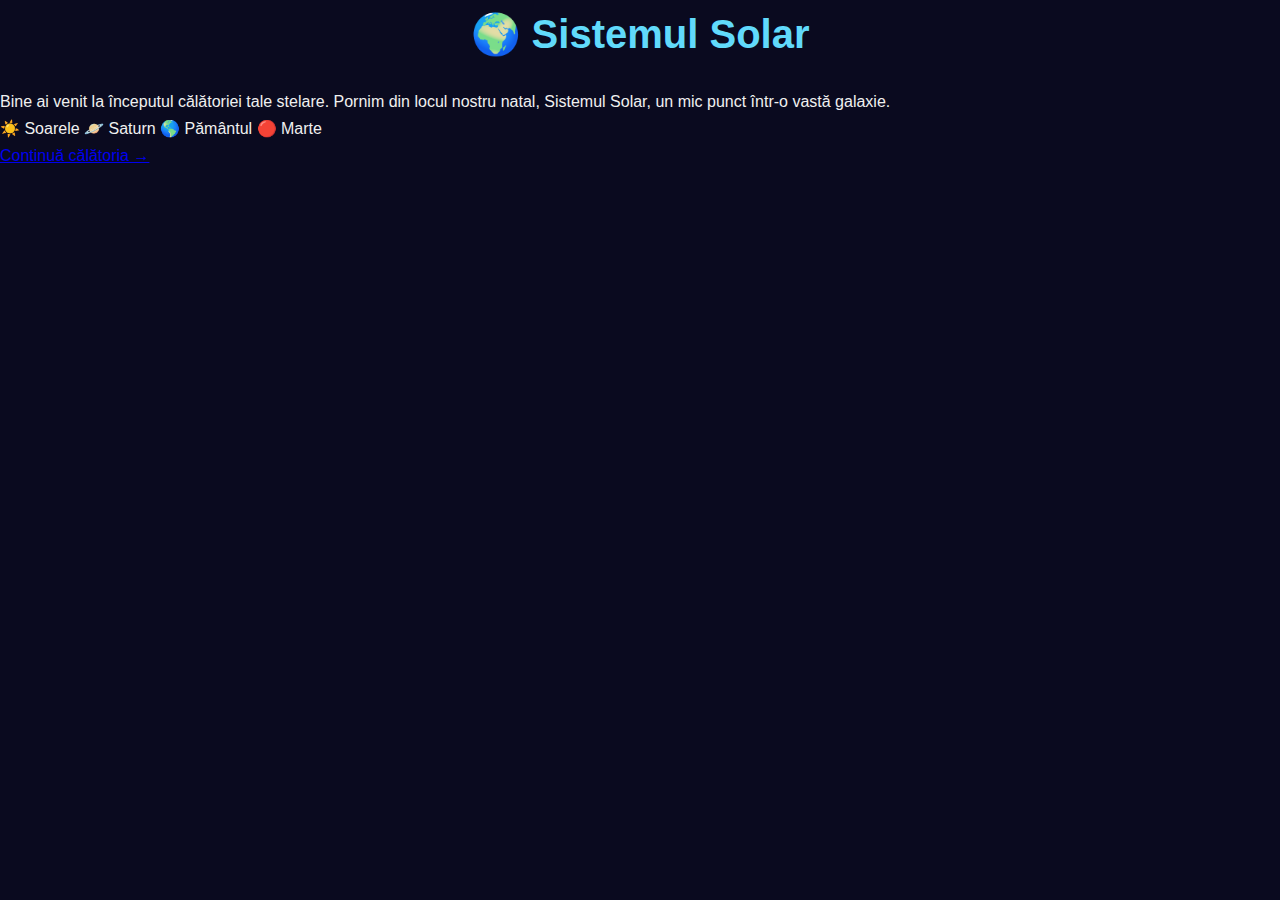
<file: index.html>
<!DOCTYPE html>
<html lang="ro">
<head>
  <meta charset="UTF-8">
  <meta name="viewport" content="width=device-width, initial-scale=1.0">
  <title>Călătorie prin Galaxie - Sistemul Solar</title>
  <link rel="stylesheet" href="style.css">
  <script defer src="script.js"></script>
</head>
<body>
  <div class="stars"></div>
  <div class="content">
    <h1>🌍 Sistemul Solar</h1>
    <p>Bine ai venit la începutul călătoriei tale stelare. Pornim din locul nostru natal, Sistemul Solar, un mic punct într-o vastă galaxie.</p>
    
    <div class="planets">
      <span>☀️ Soarele</span>
      <span>🪐 Saturn</span>
      <span>🌎 Pământul</span>
      <span>🔴 Marte</span>
    </div>

    <a href="orion.html" class="button">Continuă călătoria →</a>
  </div>
</body>
</html>
</file>
<file: style.css>
/* Resetare de bază și setări globale */
* {
    margin: 0;
    padding: 0;
    box-sizing: border-box;
}

body {
    font-family: -apple-system, BlinkMacSystemFont, "Segoe UI", Roboto, Helvetica, Arial, sans-serif;
    background-color: #0a0a1f; /* Albastru foarte închis */
    color: #f0f0f0; 
    line-height: 1.7;
    background-image: url('https://www.transparenttextures.com/patterns/stardust.png');
    overflow-x: hidden; /* Previne scroll-ul orizontal */
}

/* Container principal */
.container {
    max-width: 960px;
    margin: 20px auto;
    padding: 25px;
    background-color: rgba(10, 20, 40, 0.8); 
    border-radius: 10px;
    border: 1px solid #303a52;
    box-shadow: 0 4px 15px rgba(0, 0, 0, 0.4);
}

/* Textul introductiv de sub titlu */
.intro-text {
    text-align: center;
    font-size: 1.1rem;
    color: #c0c0e0;
    margin-bottom: 20px;
}

/* Navigație */
nav {
    background-color: #1a2b4a;
    padding: 1rem 0;
    border-bottom: 2px solid #61dafb;
}

nav ul {
    list-style-type: none;
    display: flex;
    justify-content: center;
}

nav li {
    margin: 0 20px;
}

nav a {
    text-decoration: none;
    color: #e0e0e0;
    font-weight: bold;
    font-size: 1.1rem;
    padding: 5px 10px;
    border-radius: 5px;
    transition: background-color 0.3s, color 0.3s;
}

nav a:hover {
    background-color: #61dafb;
    color: #0a0a1f;
}

nav a.active {
    color: #61dafb;
    border-bottom: 2px solid #61dafb;
}

/* Titluri */
h1 {
    text-align: center;
    font-size: 2.5rem;
    color: #61dafb;
    margin-bottom: 20px;
    animation: pulse-glow 2.5s infinite alternate;
}

h2 {
    color: #82e0ff;
    margin-bottom: 15px;
    border-bottom: 1px solid #303a52;
    padding-bottom: 5px;
}

/* Conținut tip "Card" */
.card {
    background-color: rgba(5, 10, 30, 0.7);
    padding: 20px;
    margin-top: 25px;
    border-radius: 8px;
    border: 1px solid #2a3a5a;
    box-shadow: 0 2px 8px rgba(0,0,0,0.5);
    
    animation: float 6s ease-in-out infinite;

    opacity: 0;
    transform: translateY(30px);
    transition: opacity 0.6s ease-out, transform 0.6s ease-out;
}

/* Starea vizibilă pentru JS */
.card.visible {
    opacity: 1;
    transform: translateY(0);
}

.card:hover {
    transform: scale(1.02);
    box-shadow: 0 0 20px rgba(97, 218, 251, 0.5);
    animation-play-state: paused;
    transition: transform 0.3s ease, box-shadow 0.3s ease;
}

/* Stil pentru imagini în carduri */
.card img {
    max-width: 100%;
    height: auto;
    border-radius: 5px;
    margin-bottom: 15px;
    border: 1px solid #303a52;
}

/* --- Stil NOU pentru imaginea animată de pe prima pagină --- */
#animated-image {
    width: 100%; /* Se asigură că imaginea umple lățimea cardului */
    animation: image-float 8s ease-in-out infinite alternate; /* Aplica animația */
    box-shadow: 0 0 15px rgba(97, 218, 251, 0.3); /* Un mic glow subtil */
}


/* Stil pentru listele noi de date */
.card ul {
    list-style-type: none;
    margin-left: 5px;
    margin-top: 15px;
}

.card li {
    position: relative;
    padding-left: 25px;
    margin-bottom: 10px;
}

.card li::before {
    content: '✦';
    position: absolute;
    left: 0;
    top: 0;
    color: #61dafb;
    font-size: 1.2rem;
    line-height: 1;
}

/* Footer */
footer {
    text-align: center;
    margin-top: 30px;
    padding: 20px;
    color: #88a;
    border-top: 1px solid #303a52;
}

/* KEYFRAMES PENTRU ANIMAȚII */
@keyframes float {
    0% { transform: translateY(0px); }
    50% { transform: translateY(-10px); }
    100% { transform: translateY(0px); }
}

@keyframes pulse-glow {
    from {
        text-shadow: 0 0 10px #61dafb, 0 0 20px #61dafb;
    }
    to {
        text-shadow: 0 0 20px #61dafb, 0 0 40px #61dafb;
    }
}

/* --- KEYFRAMES NOU PENTRU ANIMAȚIA IMAGINII --- */
@keyframes image-float {
    0% { transform: translateY(0) scale(1); }
    50% { transform: translateY(-5px) scale(1.01); } /* Mică mișcare în sus și mărire */
    100% { transform: translateY(0) scale(1); }
}

/* --- Fundal special pentru pagina Nebuloasa Orion --- */
.orion-bg {
    background-image: url('orion.jpg');
    background-size: cover;
    background-position: center;
    background-attachment: fixed; /* efect paralax ușor */
    background-repeat: no-repeat;
}

/* Menținem lizibilitatea conținutului */
.orion-bg .container {
    background-color: rgba(5, 10, 30, 0.8);
    backdrop-filter: blur(2px);
}

/* --- Fundal special pentru pagina Centrul Galaxiei --- */
.galaxy-bg {
    background-image: url('galaxie.jpg');
    background-size: cover;
    background-position: center;
    background-attachment: fixed; /* efect paralax ușor */
    background-repeat: no-repeat;
}

/* Menținem lizibilitatea conținutului */
.galaxy-bg .container {
    background-color: rgba(5, 10, 30, 0.8);
    backdrop-filter: blur(2px);
}


/* --- Imaginea găurii negre din pagina Centrul Galaxiei --- */
.blackhole-img {
    display: block;
    margin: 20px auto;
    max-width: 300px;
    height: auto;
    border-radius: 8px;
    border: 1px solid #303a52;
    box-shadow: 0 0 20px rgba(97, 218, 251, 0.4);
    animation: image-float 8s ease-in-out infinite alternate;
    transition: transform 2s ease, box-shadow 0.8s ease;
    cursor: pointer;
}

.blackhole-img:hover {
    transform: scale(1.15) rotate(2deg);
    box-shadow: 0 0 40px rgba(97, 218, 251, 0.8);
}

/* --- Fundal pentru pagina de contact --- */
.contact-bg {
    background-image: url('images/galaxie.jpg');
    background-size: cover;
    background-position: center;
    background-attachment: fixed;
    background-repeat: no-repeat;
}

/* --- Stil pentru secțiunea de echipă --- */
.team-row {
    display: flex;
    justify-content: space-around;
    flex-wrap: wrap;
    margin-top: 30px;
    gap: 20px;
}

.team-card {
    background-color: rgba(5, 10, 30, 0.8);
    border: 1px solid #2a3a5a;
    border-radius: 10px;
    padding: 15px;
    width: 250px;
    text-align: center;
    transition: transform 0.4s ease, box-shadow 0.4s ease;
}

.team-card:hover {
    transform: scale(1.05);
    box-shadow: 0 0 25px rgba(97, 218, 251, 0.5);
}

.team-card img {
    width: 100%;
    border-radius: 10px;
    margin-bottom: 10px;
    border: 1px solid #303a52;
}

.team-card h3 {
    color: #82e0ff;
    margin-bottom: 10px;
}

.insta-link {
    display: inline-block;
    padding: 8px 15px;
    color: #0a0a1f;
    background-color: #61dafb;
    border-radius: 5px;
    font-weight: bold;
    text-decoration: none;
    transition: background-color 0.3s, transform 0.3s;
}

.insta-link:hover {
    background-color: #50b9e8;
    transform: scale(1.1);
}

/* --- Secțiune Planetariul Brașov --- */
.planetarium-section {
    margin-top: 60px;
    display: flex;
    align-items: center;
    justify-content: center;
    flex-wrap: wrap;
    gap: 40px;
    background-color: rgba(10, 15, 40, 0.7);
    padding: 30px;
    border-radius: 15px;
    box-shadow: 0 0 30px rgba(97, 218, 251, 0.4);
}

.planetarium-text {
    max-width: 400px;
    color: #dfefff;
    text-align: left;
}

.planetarium-text h2 {
    color: #61dafb;
    margin-bottom: 15px;
    text-shadow: 0 0 10px rgba(97, 218, 251, 0.8);
}

.planetarium-text p {
    font-size: 1.1em;
    line-height: 1.6;
}

.planetarium-map iframe {
    box-shadow: 0 0 20px rgba(97, 218, 251, 0.5);
    transition: transform 0.6s ease;
}

.planetarium-map iframe:hover {
    transform: scale(1.05);
}
</file>
